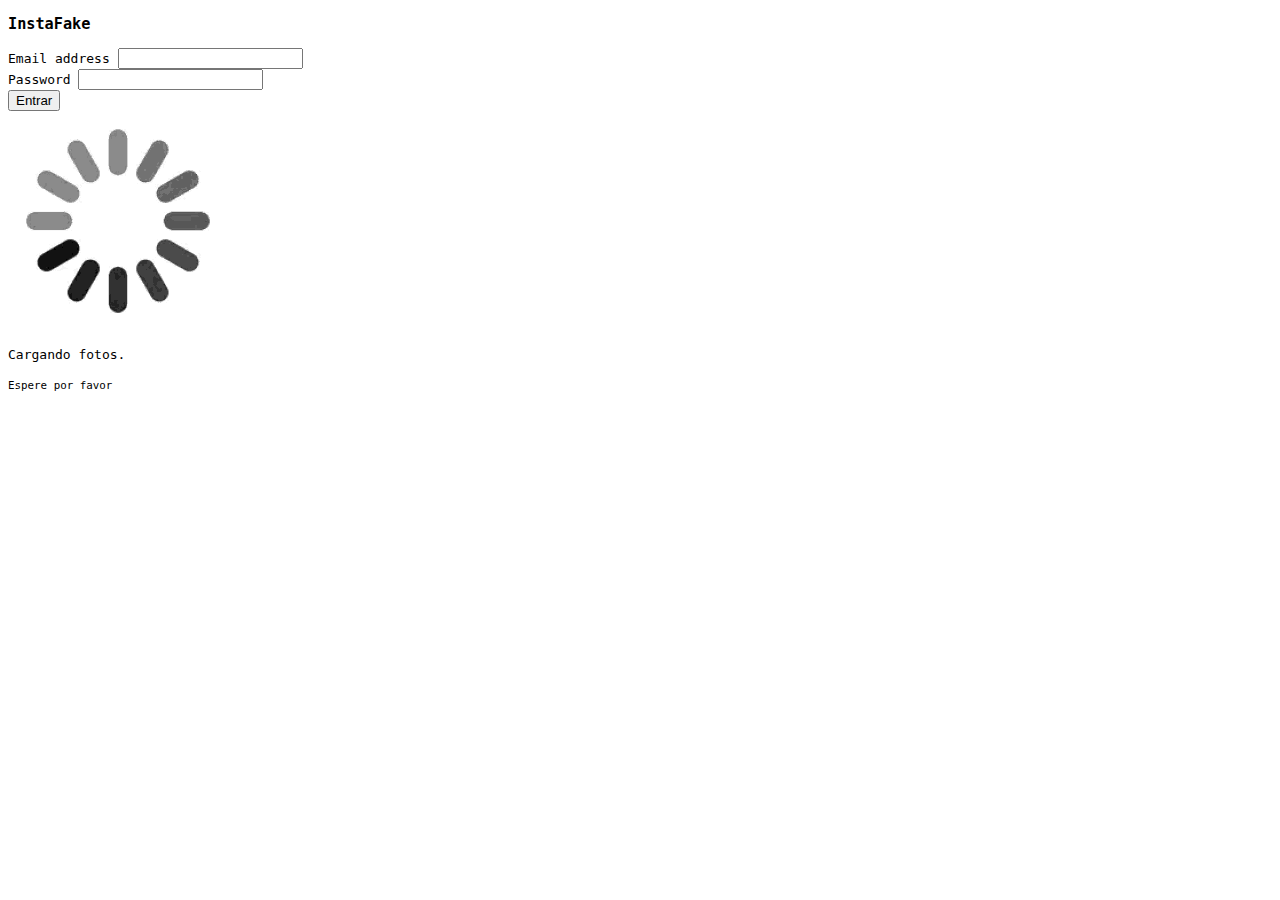
<file: public/desafio-instafake/index.html>
<!DOCTYPE html>
<html lang="en">

<head>
  <meta charset="UTF-8">
  <meta name="viewport" content="width=device-width, initial-scale=1.0">
  <title>Mini taller JWT</title>
  <link rel="stylesheet" href="https://stackpath.bootstrapcdn.com/bootstrap/4.5.0/css/bootstrap.min.css"
    integrity="sha384-9aIt2nRpC12Uk9gS9baDl411NQApFmC26EwAOH8WgZl5MYYxFfc+NcPb1dKGj7Sk" crossorigin="anonymous">
  <style>
    body {
      font-family: monospace;
    }
  </style>
</head>

<body class="">
  
  <div class="container" id="js-container">
    <div class="row justify-content-center align-items-center p-5">
      <div class="col-md-12" id="instafake">
        <h3 class="text-center">
          InstaFake
        </h3>
      </div>
      <div class="col-md-6 d-block">
        <form id="js-form">
          <div class="form-group">
            <label for="js-input-email">Email address</label>
            <input id="js-input-email" type="email" class="form-control" aria-describedby="emailHelp">
          </div>
          <div class="form-group">
            <label for="js-input-password">Password</label>
            <input id="js-input-password" type="password" class="form-control">
          </div>
          <button type="submit" class="btn btn-primary">Entrar</button>
        </form>
      </div>
    </div>
    </div>
    <div class="modal fade" id="loadMe" tabindex="-1" role="dialog" aria-labelledby="loadMeLabel">
      <div class="modal-dialog modal-sm" role="document">
        <div class="modal-content">
          <div class="modal-body text-center">
            <div class="loader">
              <img id="loading-image" src="./assets/imgs/hold-on.gif" alt="Loading..." />
            </div>
            <div clas="loader-txt">
              <p>Cargando fotos. <br><br><small>Espere por favor</small></p>
            </div>
          </div>
        </div>
      </div>
    </div>
    <div id="loading" style="display: none" class="text-center">
      <img id="loading-image" src="./assets/imgs/hold-on.gif" alt="Loading..." />
    </div>
  </div>

  <script src="https://code.jquery.com/jquery-3.5.1.slim.min.js"
    integrity="sha384-DfXdz2htPH0lsSSs5nCTpuj/zy4C+OGpamoFVy38MVBnE+IbbVYUew+OrCXaRkfj" crossorigin="anonymous">
  </script>
  <script src="https://cdn.jsdelivr.net/npm/popper.js@1.16.0/dist/umd/popper.min.js"
    integrity="sha384-Q6E9RHvbIyZFJoft+2mJbHaEWldlvI9IOYy5n3zV9zzTtmI3UksdQRVvoxMfooAo" crossorigin="anonymous">
  </script>
  <script src="https://stackpath.bootstrapcdn.com/bootstrap/4.5.0/js/bootstrap.min.js"
    integrity="sha384-OgVRvuATP1z7JjHLkuOU7Xw704+h835Lr+6QL9UvYjZE3Ipu6Tp75j7Bh/kR0JKI" crossorigin="anonymous">
  </script>
  <script src="https://canvasjs.com/assets/script/jquery-1.11.1.min.js"></script>
  <script src="https://canvasjs.com/assets/script/canvasjs.min.js"></script>
  <script src="./assets/scripts/scripts.js"></script>
</body>

</html>
</file>
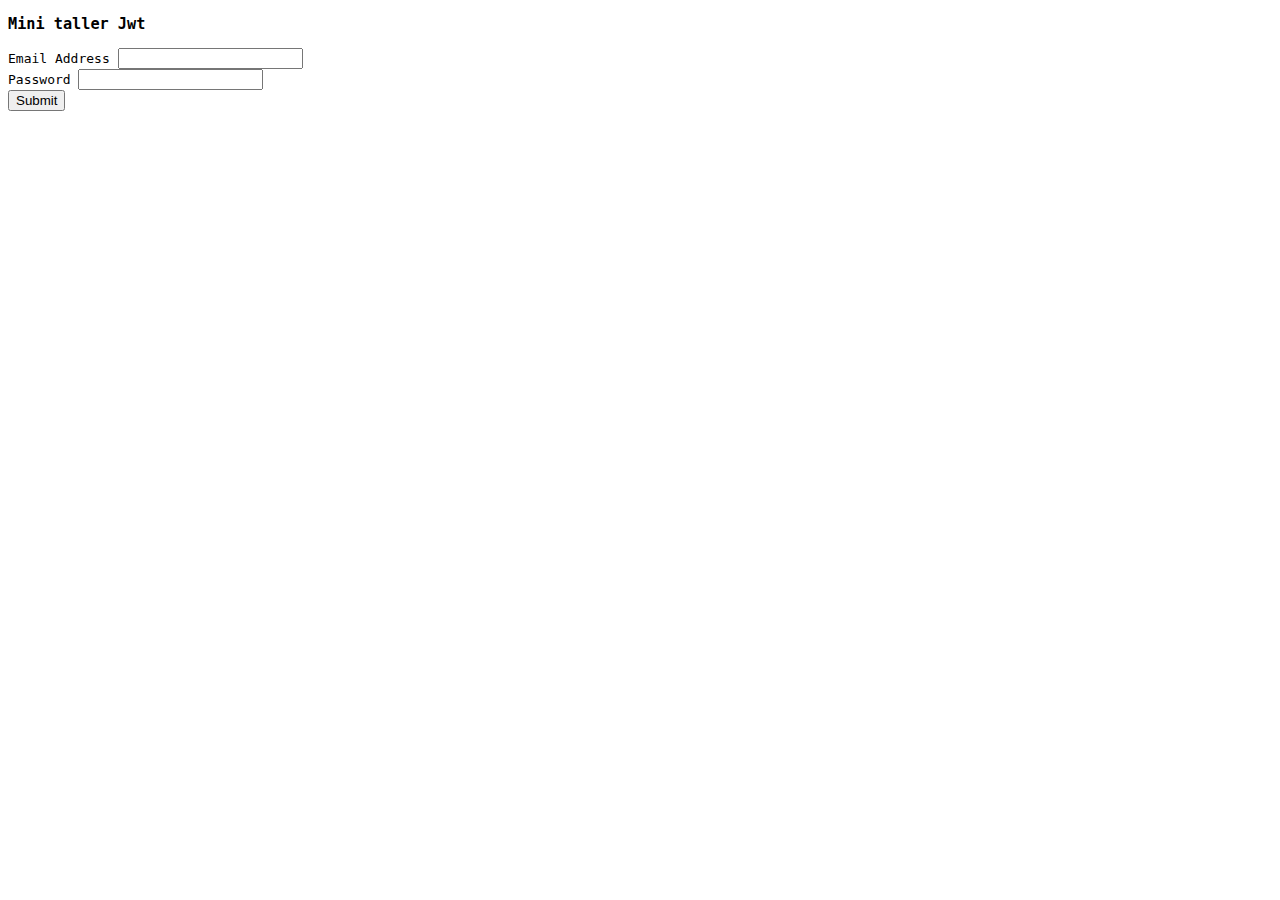
<file: public/jwt-practico/index.html>
<!DOCTYPE html>
<html lang="en">

<head>
  <meta charset="UTF-8">
  <meta name="viewport" content="width=device-width, initial-scale=1.0">
  <title>Mini taller JWT</title>
  <link rel="stylesheet" href="https://stackpath.bootstrapcdn.com/bootstrap/4.5.0/css/bootstrap.min.css"
    integrity="sha384-9aIt2nRpC12Uk9gS9baDl411NQApFmC26EwAOH8WgZl5MYYxFfc+NcPb1dKGj7Sk" crossorigin="anonymous">
  <style>
    body {
      font-family: monospace;
    }
  </style>
</head>

<body class="">
  <div class="container">
    <div class="row justify-content-center align-items-center p-5">
      <div class="col-md-12">
        <h3 class="text-center">
          Mini taller Jwt
        </h3>
      </div>
      <div id="js-form-wrapper" class="col-md-6" ​ style="display: block;">
        <form id="js-form">
          <div class="form-group">
            <label for="js-input-email">Email Address</label>
            <input type="email" class="form-control" id="js-input-email" aria-describedby="emailHelp">
          </div>
          <div class="form-group">
            <label for="js-input-password">Password </label>
            <input type="password" class="form-control" id="js-input-password">
          </div>
          <button type="submit" class="btn btn-primary">Submit</button>
        </form>
      </div>

      <div id="js-table-wrapper" class="col-md-12" ​ style="display: none" ​>
        <table id="js-table-posts" class="table">
          <thead>
            <tr>
              <th scope="col">#</th>
              <th scope="col">First</th>
              <th scope="col">Last</th>
              <th scope="col">Handle</th>
            <tr>
          </thead>
          <tbody>
          </tbody>
        </table>
      </div>

      <!-- Html para mostrar la información en el DOM -->
      <table id="js-table-albums" class="table" style="display: none">
        <thead></thead>
        <tr>
          <th scope="col">id</th>
          <th scope="col">Título Album</th>
        </tr>
        </thead>
        <tbody>
        </tbody>
      </table>
    </div>
  </div>

  <script src="https://code.jquery.com/jquery-3.5.1.slim.min.js"
    integrity="sha384-DfXdz2htPH0lsSSs5nCTpuj/zy4C+OGpamoFVy38MVBnE+IbbVYUew+OrCXaRkfj" crossorigin="anonymous">
  </script>
  <script src="https://cdn.jsdelivr.net/npm/popper.js@1.16.0/dist/umd/popper.min.js"
    integrity="sha384-Q6E9RHvbIyZFJoft+2mJbHaEWldlvI9IOYy5n3zV9zzTtmI3UksdQRVvoxMfooAo" crossorigin="anonymous">
  </script>
  <script src="https://stackpath.bootstrapcdn.com/bootstrap/4.5.0/js/bootstrap.min.js"
    integrity="sha384-OgVRvuATP1z7JjHLkuOU7Xw704+h835Lr+6QL9UvYjZE3Ipu6Tp75j7Bh/kR0JKI" crossorigin="anonymous">
  </script>
  <script src="./assets/scripts.js"></script>
</body>

</html>
</file>
